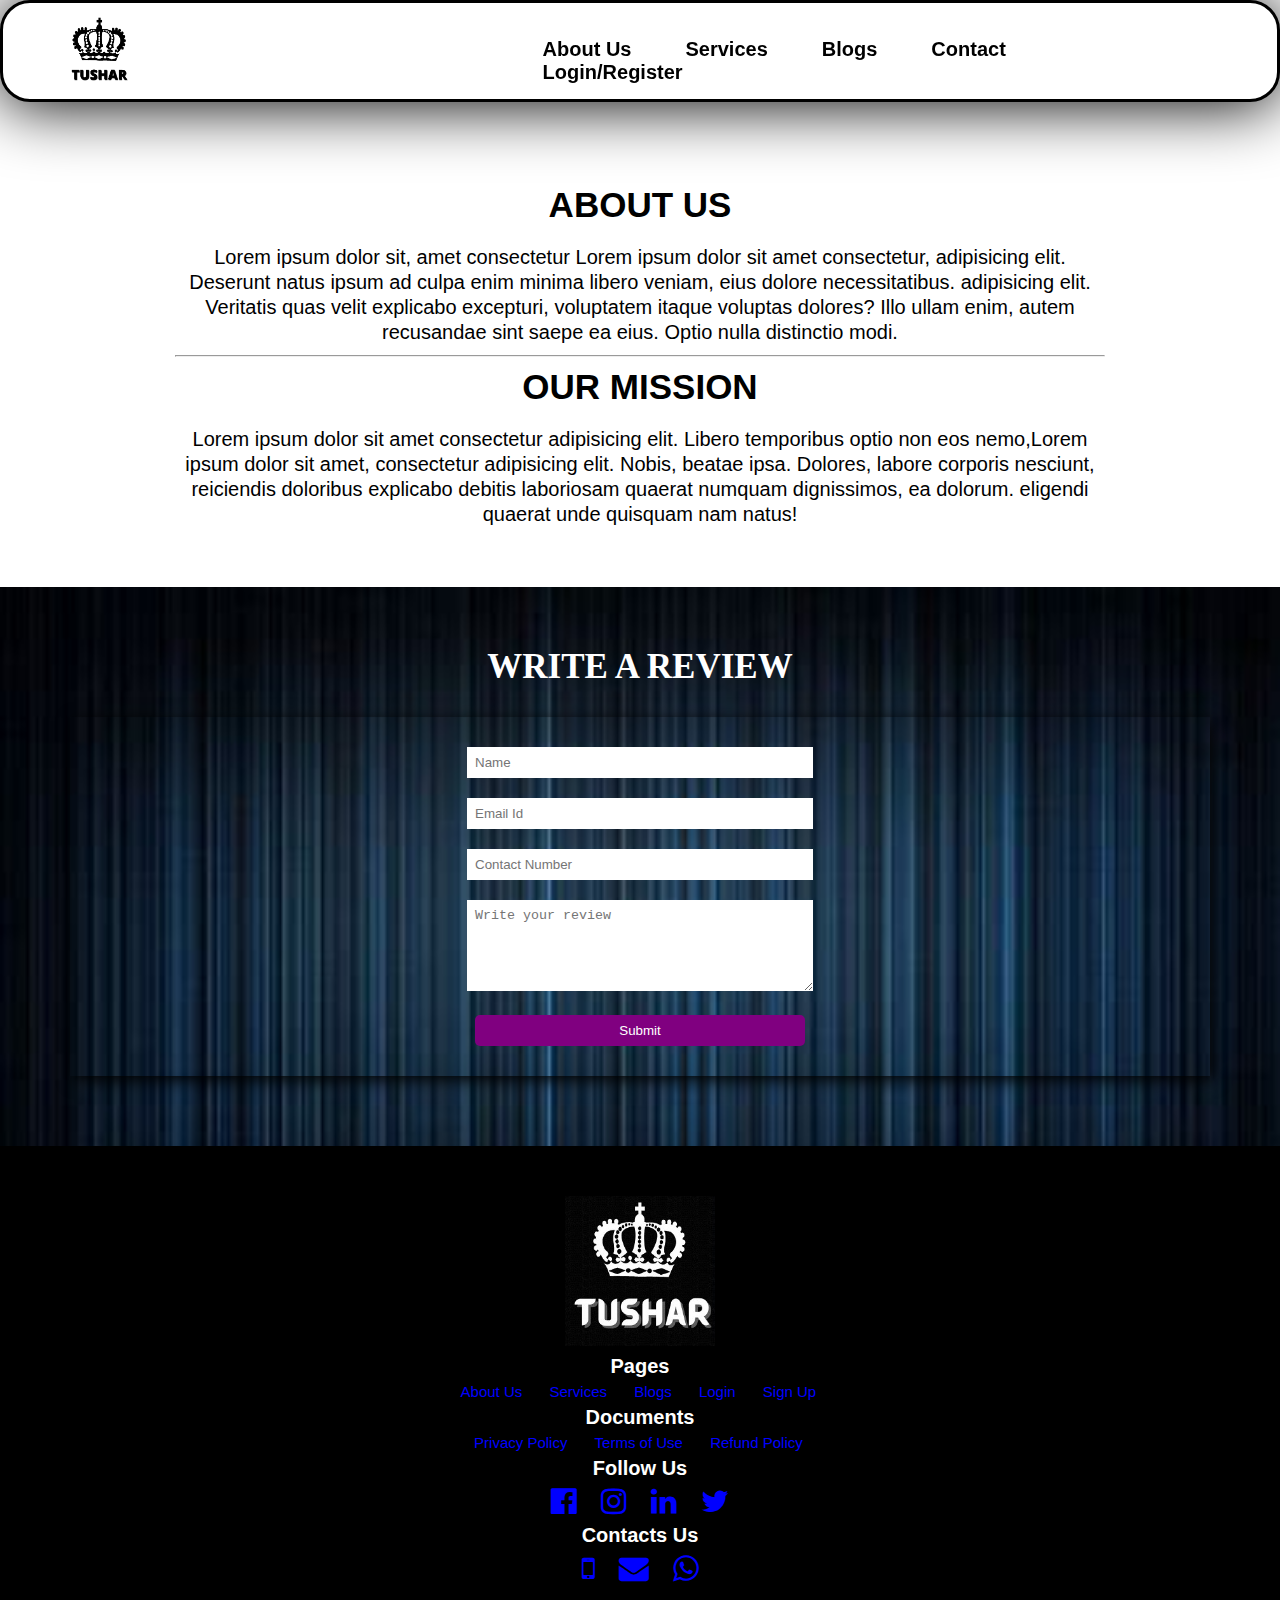
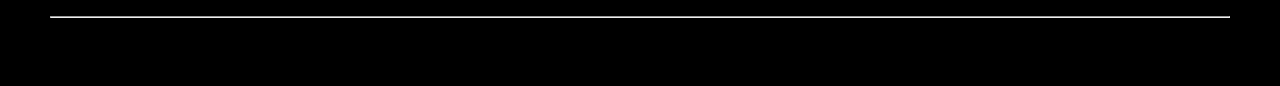
<file: cfbg/about.html>
<!DOCTYPE html>
<html>
<head>
    <title>E-Commerce |  About Us</title>
    <link rel="stylesheet" type="text/css" href="style.css">

    <link rel="stylesheet" type="text/css" href="https://stackpath.bootstrapcdn.com/font-awesome/4.7.0/css/font-awesome.min.css">
</head>
<body>
    
    <nav class="nav nav_top">
        <div class="logo">
            <a href="index.html"><img src="TUSHAR.png" width="80px"></a>
    
        </div>

        <div class="nav_side">
            <a href="about.html">About Us</a>
            <a href="services.html">Services</a>
            <a href="blog.html">Blogs</a>
            <a href="contact.html">Contact</a>
            <a href="Register.html">Login/Register</a>
        </div>
    </nav>
    
    <div class="about_us">
        <h2>About Us</h2>
        <div class="about_content">
            <p>Lorem ipsum dolor sit, amet consectetur Lorem ipsum dolor sit amet consectetur, adipisicing elit. Deserunt natus ipsum ad culpa enim minima libero veniam, eius dolore necessitatibus. adipisicing elit. Veritatis quas velit explicabo excepturi, voluptatem itaque voluptas dolores? Illo ullam enim, autem recusandae sint saepe ea eius. Optio nulla distinctio modi.
            </p>
        </div>
    <hr>
        <h2>Our Mission</h2>
        <p>Lorem ipsum dolor sit amet consectetur adipisicing elit. Libero temporibus optio non eos nemo,Lorem ipsum dolor sit amet, consectetur adipisicing elit. Nobis, beatae ipsa. Dolores, labore corporis nesciunt, reiciendis doloribus explicabo debitis laboriosam quaerat numquam dignissimos, ea dolorum. eligendi quaerat unde quisquam nam natus!</p>
    </div>
    
    <div class="feed">
        <h2>write a review</h2>
        <div class="feed_form">
            <form name="submit-googlesheet" method="post">
                <input type="text" name="Name" placeholder="Name"><br>
                <input type="email" name="Email" placeholder="Email Id"><br>
                <input type="number" name="Number" placeholder="Contact Number"><br>
                <textarea rows="5" cols="7" name="Review" placeholder="Write your review"></textarea><br>
                <button type="submit">Submit</button>
            </form>
        </div>
    </div>
    
    <footer>
        <div class="footer_logo">
            <a href="index.html"><img src="sam1.jpg" width="150px"></a>
        </div>
        <div class="pages">
            <h3>Pages</h3>
            <a  href="about.html">About Us</a>|
            <a href="services.html">Services</a>|
            <a href="bolg.html">Blogs</a>|
            <a href="login.html">Login</a>|
            <a href="sign up.html">Sign Up</a>|
        </div>
        <div class="doc">
            <h3>Documents</h3>
            <a href=" ">Privacy Policy</a>|
            <a href="70.pdf.pdf">Terms of Use</a>|
            <a href=" ">Refund Policy</a>|
        </div>
        <div class="social">
            <h3>Follow Us</h3>
            <a href="https://www.facebook.com/tushar.pawade.562" target="_black"> <i class="fa fa-facebook-official" aria-hidden="true"></i></a>
            <a href="https://www.instagram.com/tushar___49/" target="_black"><i class="fa fa-instagram" aria-hidden="true"></i></a>
            <a href="https://in.linkedin.com/in/tushar-pawade-63a569234?trk=people-guest_people_search-card" target="_black"><i class="fa fa-linkedin" aria-hidden="true"></i></a>
            <a href="https://twitter.com/TusharPawade7 " target="_black"><i class="fa fa-twitter" aria-hidden="true"></i></a>
        </div>
        <div class="contacts" style="padding-bottom: 30px;">
            <h3>Contacts Us</h3>
            <a href="tel: +919655678587 "><i class="fa fa-mobile" aria-hidden="true"></i></a>
            <a href="mailto: tpawades9@gmail.com "><i class="fa fa-envelope" aria-hidden="true"></i></a>
            <a href="https://api.WhatsApp.com/send?phone=+919655678587" target="_blank"><i class="fa fa-whatsapp" aria-hidden="true"></i></a>
        </div>
        <hr>
        <p >Copyright &copy; 2022 TUSHAR All rights reserved</p>
    </footer>
    
    <script type="text/javascript">
        const scriptURL = 'https://script.google.com/macros/s/AKfycbzdZur3bo3JFueeHGMCrj4S0jOavfvi4ZYsFnnN2UhsDEOsjPkYlaxXrp6tHwThQObTyw/execs'
                const form = document.forms['submit-googlesheet']
              
                form.addEventListener('submit', e => {
                  e.preventDefault()
                  fetch(scriptURL, { method: 'POST', body: new FormData(form)})
                    .then(response => alert("Thank you..! Will get back to you soon..."))
                    .catch(error => console.error('Error!', error.message))
                })
    </script>
    </body>
    </html>
</file>
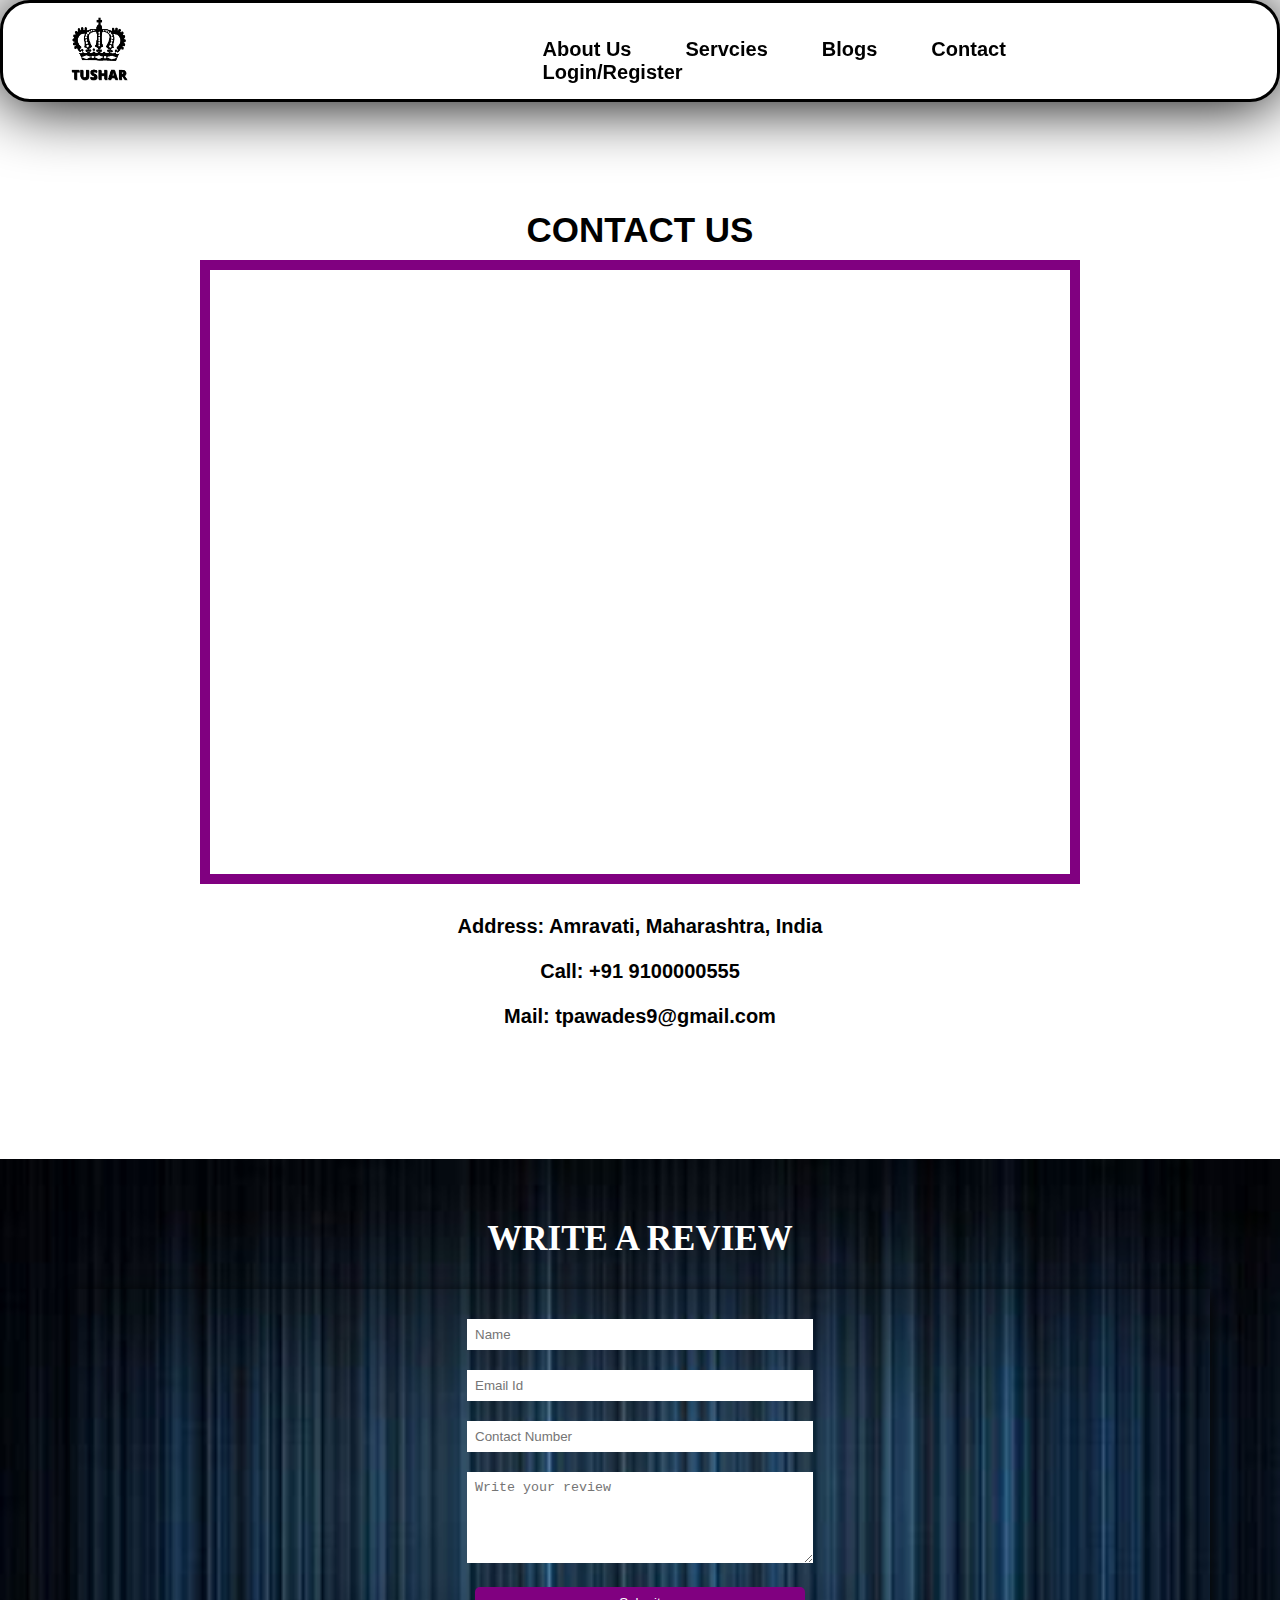
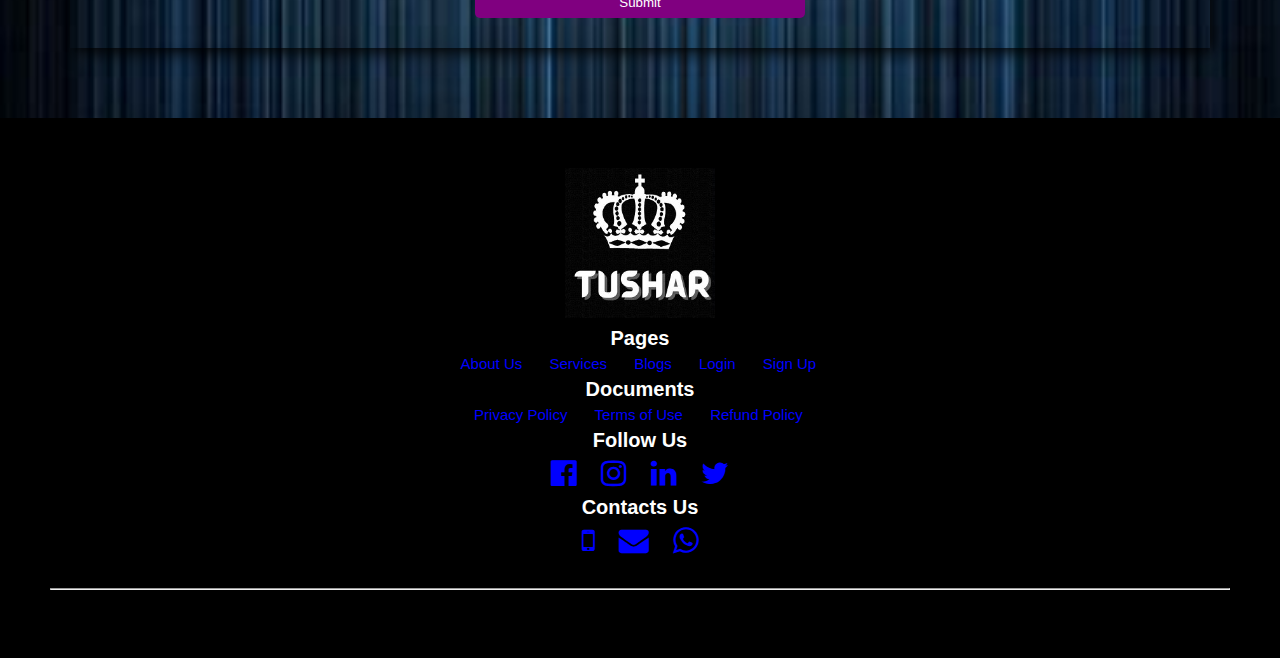
<file: cfbg/contact.html>
<!DOCTYPE html>
<html>
<head>
    <title>E-Commerce |  Contact Us</title>
    <link rel="stylesheet" type="text/css" href="style.css">

    <link rel="stylesheet" type="text/css" href="https://stackpath.bootstrapcdn.com/font-awesome/4.7.0/css/font-awesome.min.css">
</head>
<body>
    
    <nav class="nav nav_top">
        <div class="logo">
            <a href="index.html"><img src="TUSHAR.png" width="80px"></a>
        </div>

        <div class="nav_side">
            <a href="about.html">About Us</a>
            <a href="services.html">Servcies</a>
            <a href="blog.html">Blogs</a>
            <a href="contact.html">Contact</a>
            <a href="Register.html">Login/Register</a>
        </div>
    </nav>

    <div class="contact_container">
        <h2>Contact Us</h2>
        <div class="g_map">
            <iframe src="https://www.google.com/maps/embed?pb=!1m18!1m12!1m3!1d3727.7564503950384!2d77.74498431488082!3d20.881864686078128!2m3!1f0!2f0!3f0!3m2!1i1024!2i768!4f13.1!3m3!1m2!1s0x3bd6a52cf3db0cc7%3A0x68088c517ec9dc77!2sSipna%20College%20Of%20Engineering%20And%20Technology!5e0!3m2!1sen!2sin!4v1661073837179!5m2!1sen!2sin" width="100%" height="600" style="border:0;" allowfullscreen="" loading="lazy" referrerpolicy="no-referrer-when-downgrade"></iframe>
        </div>
        <div class="contact_content">
            <p><b>Address: Amravati, Maharashtra, India</b></p>
            <p><b>Call: +91 9100000555</b></p>
            <p><b>Mail: tpawades9@gmail.com</b></p>
        </div>
    </div>


    <div class="feed">
        <h2>write a review</h2>
        <div class="feed_form">
            <form name="submit-googlesheet" method="post">
                <input type="text" name="Name" placeholder="Name"><br>
                <input type="email" name="Email" placeholder="Email Id"><br>
                <input type="number" name="Number" placeholder="Contact Number"><br>
                <textarea rows="5" cols="7" name="Review" placeholder="Write your review"></textarea><br>
                <button type="submit">Submit</button>
            </form>
        </div>
    </div>
    
    <footer>
        <div class="footer_logo">
            <a href="index.html"><img src="sam1.jpg" width="150px"></a>
        </div>
        <div class="pages">
            <h3>Pages</h3>
            <a  href="about.html">About Us</a>|
            <a href="services.html">Services</a>|
            <a href="bolg.html">Blogs</a>|
            <a href="login.html">Login</a>|
            <a href="sign up.html">Sign Up</a>|
        </div>
        <div class="doc">
            <h3>Documents</h3>
            <a href=" ">Privacy Policy</a>|
            <a href="70.pdf.pdf">Terms of Use</a>|
            <a href=" ">Refund Policy</a>|
        </div>
        <div class="social">
            <h3>Follow Us</h3>
            <a href="https://www.facebook.com/tushar.pawade.562" target="_black"> <i class="fa fa-facebook-official" aria-hidden="true"></i></a>
            <a href="https://www.instagram.com/tushar___49/" target="_black"><i class="fa fa-instagram" aria-hidden="true"></i></a>
            <a href="https://in.linkedin.com/in/tushar-pawade-63a569234?trk=people-guest_people_search-card" target="_black"><i class="fa fa-linkedin" aria-hidden="true"></i></a>
            <a href="https://twitter.com/TusharPawade7 " target="_black"><i class="fa fa-twitter" aria-hidden="true"></i></a>
        </div>
        <div class="contacts" style="padding-bottom: 30px;">
            <h3>Contacts Us</h3>
            <a href="tel: +919655678587 "><i class="fa fa-mobile" aria-hidden="true"></i></a>
            <a href="mailto: tpawades9@gmail.com "><i class="fa fa-envelope" aria-hidden="true"></i></a>
            <a href="https://api.WhatsApp.com/send?phone=+919655678587" target="_blank"><i class="fa fa-whatsapp" aria-hidden="true"></i></a>
        </div>
        <hr>
        <p >Copyright &copy; 2022 TUSHAR All rights reserved</p>
    </footer>
    
    <script type="text/javascript">
        const scriptURL = 'https://script.google.com/macros/s/AKfycbzdZur3bo3JFueeHGMCrj4S0jOavfvi4ZYsFnnN2UhsDEOsjPkYlaxXrp6tHwThQObTyw/execs'
                const form = document.forms['submit-googlesheet']
              
                form.addEventListener('submit', e => {
                  e.preventDefault()
                  fetch(scriptURL, { method: 'POST', body: new FormData(form)})
                    .then(response => alert("Thank you..! Will get back to you soon..."))
                    .catch(error => console.error('Error!', error.message))
                })
    </script>
    </body>
    </html>
</file>
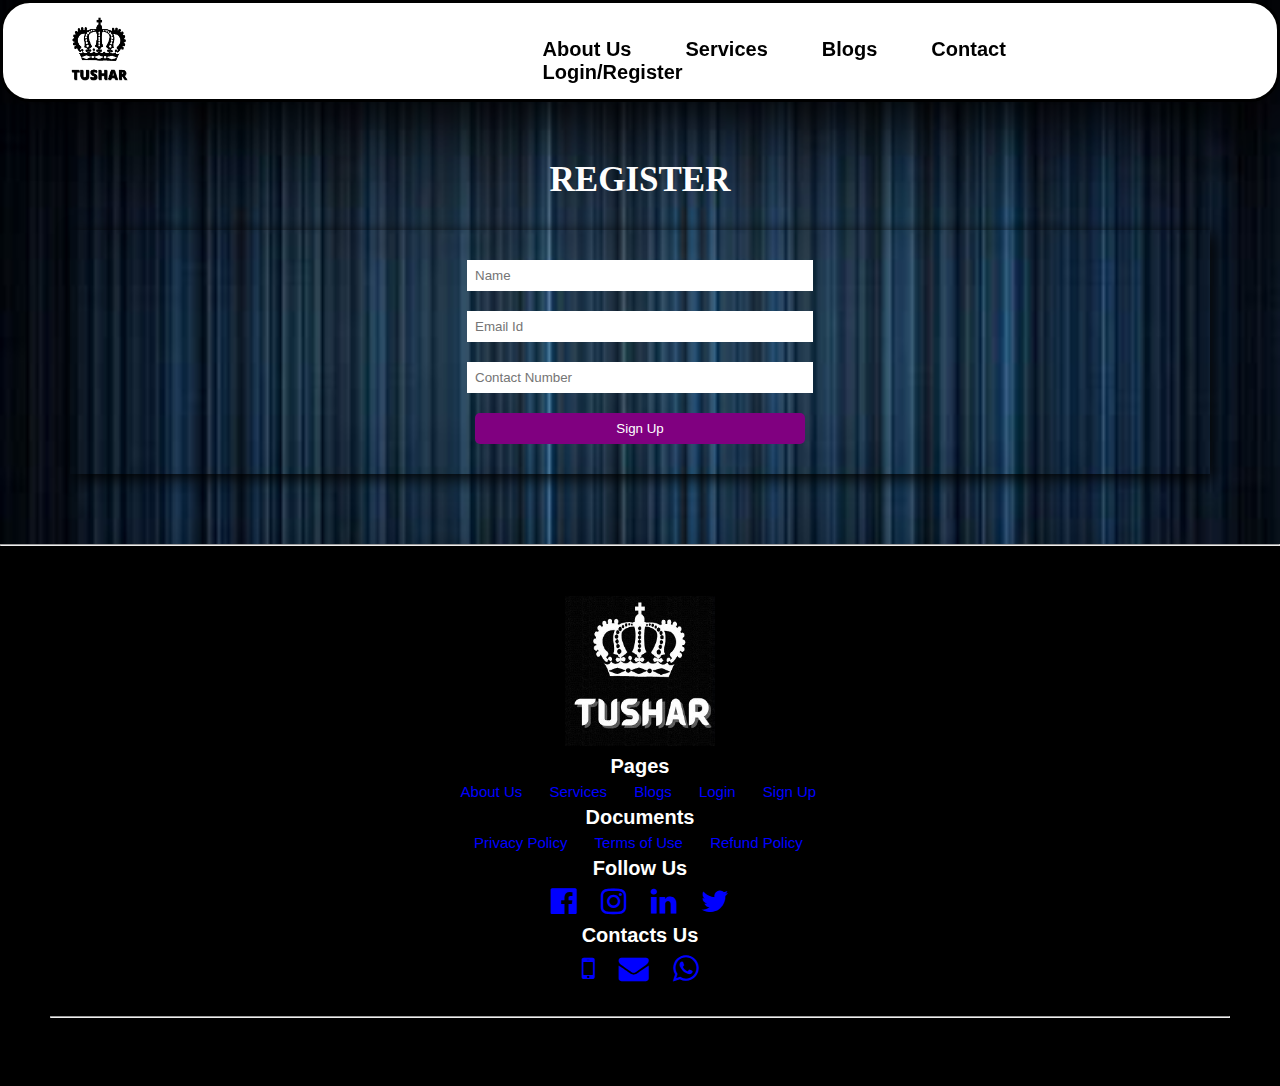
<file: cfbg/Register.html>
<!DOCTYPE html>
<html>
<head>
    <title>E-Commerce |  Register </title>
    <link rel="stylesheet" type="text/css" href="style.css">

    <link rel="stylesheet" type="text/css" href="https://stackpath.bootstrapcdn.com/font-awesome/4.7.0/css/font-awesome.min.css">
</head>
<body>
    
    <nav class="nav nav_top">
        <div class="logo">
            <a href="index.html"><img src="TUSHAR.png" width="80px"></a>
    
        </div>

        <div class="nav_side">
            <a href="about.html">About Us</a>
            <a href="services.html">Services</a>
            <a href="blog.html">Blogs</a>
            <a href="contact.html">Contact</a>
            <a href="Register.html">Login/Register</a>
        </div>
    </nav>
    <div class="feed" style="padding-top: 150px;">
        <h2>Register</h2>
        <div class="feed_form">
            <form name="submit-googlesheet" method="post">
                <input type="text" name="Name" placeholder="Name"><br>
                <input type="email" name="Email" placeholder="Email Id"><br>
                <input type="number" name="Number" placeholder="Contact Number"><br>
                <button type="submit">Sign Up</button>
            </form>
        </div>
    </div>
    <hr>
    <footer>
        <div class="footer_logo">
            <a href="index.html"><img src="sam1.jpg" width="150px"></a>
        </div>
        <div class="pages">
            <h3>Pages</h3>
            <a  href="about.html">About Us</a>|
            <a href="services.html">Services</a>|
            <a href="bolg.html">Blogs</a>|
            <a href="login.html">Login</a>|
            <a href="Register.html">Sign Up</a>|
        </div>
        <div class="doc">
            <h3>Documents</h3>
            <a href=" ">Privacy Policy</a>|
            <a href="70.pdf.pdf">Terms of Use</a>|
            <a href=" ">Refund Policy</a>|
        </div>
        <div class="social">
            <h3>Follow Us</h3>
            <a href="https://www.facebook.com/tushar.pawade.562" target="_black"> <i class="fa fa-facebook-official" aria-hidden="true"></i></a>
            <a href="https://www.instagram.com/tushar___49/" target="_black"><i class="fa fa-instagram" aria-hidden="true"></i></a>
            <a href="https://in.linkedin.com/in/tushar-pawade-63a569234?trk=people-guest_people_search-card" target="_black"><i class="fa fa-linkedin" aria-hidden="true"></i></a>
            <a href="https://twitter.com/TusharPawade7 " target="_black"><i class="fa fa-twitter" aria-hidden="true"></i></a>
        </div>
        <div class="contacts" style="padding-bottom: 30px;">
            <h3>Contacts Us</h3>
            <a href="tel: +919655678587 "><i class="fa fa-mobile" aria-hidden="true"></i></a>
            <a href="mailto: tpawades9@gmail.com "><i class="fa fa-envelope" aria-hidden="true"></i></a>
            <a href="https://api.WhatsApp.com/send?phone=+919655678587" target="_blank"><i class="fa fa-whatsapp" aria-hidden="true"></i></a>
        </div>
        <hr>
        <p >Copyright &copy; 2022 TUSHAR All rights reserved</p>
    </footer>
    
    <script type="text/javascript">
        const scriptURL = 'https://script.google.com/macros/s/AKfycbzdZur3bo3JFueeHGMCrj4S0jOavfvi4ZYsFnnN2UhsDEOsjPkYlaxXrp6tHwThQObTyw/execs'
                const form = document.forms['submit-googlesheet']
              
                form.addEventListener('submit', e => {
                  e.preventDefault()
                  fetch(scriptURL, { method: 'POST', body: new FormData(form)})
                    .then(response => alert("Thank you..! Will get back to you soon..."))
                    .catch(error => console.error('Error!', error.message))
                })
    </script>
    </body>
    </html>
</file>
<file: cfbg/style.css>
*{
    margin: 0;
    padding: 0;
}
body{
    background-image: url("#");
    background-size: cover;
    background-position: center;
}
.nav{
    background-color: white;
    z-index: 10;
    padding-left: 50px;
    padding-right: 50px;
    border: 3px solid black;
    border-radius: 30px;
    display: flex;
    box-shadow: 0px 3px 65px 0px rgba(0, 0, 0, 15);
}
.nav_top{
    position: fixed;
    top: 0px;
    right: 0;
    left: 0;
}
.logo{
    float: left;
    width: 40%;
}
.logo img{
    padding: 6px;
}
.nav_side{
    float: right;
    width: 60%;
    margin-top: 35px;
}
.nav_side a{
    text-decoration: none;
    margin-right: 10px;
    padding: 20px;
    color: black;
    font-weight: bold;
    font-family: cosmic,sans-serif;
    font-size: 20px;
    justify-content: center;
    align-items: center;
    align-content: center;
    text-align: center;
}
.nav_side a:hover{
    color: darkorange;
    text-decoration: underline;
    transition: all 1s ease;
}
.main{
    background-image: url("19.jpg");
    background-position: center;
    background-size: cover;
    background-repeat: no-repeat;
    background-attachment: fixed;
    height: 50vh;
}
.main .main_content{
    margin-top: 8%;
    margin-left: 10%;
    margin-right: 10%;
}
.main .main_content h2{
    color: white;
    font-size: 30px;
    font-family: cosmic,sans-serif;
    font-weight: bolder;
    text-align: center;
    line-height: 120px;
}
.main .main_content span{
    font-size: 20px;
    text-align: center;
    font-weight: bold;
    opacity: 0.8;
    color: white;
    font-weight: lighter;
    line-height: 10px;
}
.main .main_content .btn{
    text-align: center;
    font-weight: bold;
    margin-top: 50px;
}
.main .main_content .btn a{
    text-decoration: none;
    margin: 50px;
    padding: 10px 20px;
    background-color: darkorange;
    color: black;
    font-family: cosmic,sans-serif;
    text-align: center;
    border: 2px solid black;
    border-radius: 10px;
    transition: 0.5s;
}
.main .main_content .btn a:hover{
    background-color: black;
    color: orange;
    border: none;
    border-bottom: 4px solid orange;
    transition: 0.5s;
}
.product{
    padding-bottom: 50px;
}
.product h2{
    color: black;
    font-size: 35px;
    text-align: center;
    padding: 20px;
}
.product .product_container{
    display: flex;
    margin-left: 5%;
    margin-right: 5%;

}
.product .product_container .item{
    width: 33.33%;
    margin: 10px;
    height: auto;
}
.product .product_container .item:hover{
    box-shadow: 0px 3px 65px 0px rgb(0, 0, 0.15);
}
.product .product_container .item .item_img{
    width: 100%;
    height: 250px;
    overflow: hidden;
}
.product .product_container .item .item_img img{
    width: 100%;
    height: 250px;
}
.product .product_container .item .item_content{
    text-align: center;
}
.product .product_container .item .item_content h3{
    padding: 10px;
    font-size: 25px;
    font-family: cosmic,sans-serif;
}
.product .product_container .item .item_content p{
    padding: 10px;
    font-size: 15px;
    font-family: cosmic,sans-serif;
}
.product .product_container .item .item_content a{
    text-decoration: none;
    margin: 50px;
    padding: 10px 20px;
    background-color: darkorange;
    color: black;
    font-weight: bold;
    font-family: cosmic,sans-serif;
    text-align: center;
    border: 2px solid white;
    border-radius: 10px;
    transition: 0.5s;
}
.product .product_container .item .item_content a:hover{
    background-color: black;
    color: orange;
    border: none;
    border-bottom: 4px solid orange;
    transition: 0.5s;
}
.product .product_btn{
    text-align: center;
    margin-top: 50px;
}
.product .product_btn a{
    text-decoration: none;
    padding: 10px 20px;
    background-color: darkorange;
    color: black;
    font-weight: bold;
    font-family: cosmic,sans-serif;
    text-align: center;
    border: 2px solid white;
    border-radius: 10px;
    transition: 0.5s;
}
.product .product_btn a:hover{
    background-color: black;
    color: orange;
    border: none;
    border-bottom: 4px solid orange;
    transition: 0.5s;
}
.keypoint{
    padding: 50px;
}
.keypoint h2{
    color: black;
    font-size: 35px;
    text-align: center;
    padding: 10px;
}
.keypoint .key_container{
    display: flex;
}
.keypoint .key_container .key_content{
    width: 40%;
    padding: 20px;
    float: left;
}
.keypoint .key_container .key_content li{
    list-style: none;
    margin: 10px;
    padding: 10px;
    border-left: 2px solid orange;
    color: black;
    text-align: left;
    font-family: cosmic,sans-serif;
    box-shadow: 0px 3px 65px rgba(0, 0, 0, 0.25);
}
.keypoint .key_container .key_img{
    width: 40px;
    float: right;
    margin-left: 100px;
}
.keypoint .key_container .key_img img{
    width: 1400%;
}
.testi{
    padding: 50px;
}
.testi h2{
    color: black;
    font-size: 35px;
    text-align: center;
    padding: 10px;
    text-transform: uppercase;
}
.testi .testi_container{
    margin-right: 10%;
    margin-left: 10%;
    text-align: center;
}
.testi .testi_container .carousel_inner{
    background-color: white;
    box-shadow: none;
}
.testi .testi_container .item{
    width: 100%;
    padding: 20px;
    background-color: white;
    box-shadow: none;
}
.testi .testi_container .item .item_img{
    width: 100%;
    height: 250px;
    text-align: center;
    overflow: hidden;
}
.testi .testi_container .item .item_img img{
    width: 100px;
    height: 100px;
    border-radius: 30%;
    margin-top: 100px;
}
.testi .testi_container .item .item_content{
    text-align: center;
}
.testi .testi_container .item .item_content h3{
    padding: 10px;
    font-size: 25px;
    font-family: cosmic,sans-serif;
}
.testi .testi_container .item .item_content p{
    padding: 10px;
    font-size: 15px;
    font-family: cosmic,sans-serif;
}

.team{
    padding: 50px;
}
.team h2{
    color: black;
    font-size: 35px;
    text-align: center;
    padding: 10px;
    text-transform: uppercase;
}
.team .team_container{
    display: flex;
}
.team .team_container .team_video{
    width: 50%;
    padding: 20px;
}
.team .team_container .team_video video{
    width: 100%;
    border: 10px solid orange;
    outline: none;
}
.team .team_container .team_content{
    width: 40%;
    padding: 20px;
    margin-left: 50px;
}
.team .team_container .team_content p{
    padding: 10px;
    font-size: 15px;
    font-family: cosmic,sans-serif;  
}

.feed{
    padding: 50px;
    background-image: url("OIP.jpeg");
    background-size: cover;
}
.feed h2{
    color: white;
    font-size: 35px;
    text-align: center;
    padding: 10px;
    text-transform: uppercase;
}
.feed .feed_form{
    text-align: center;
}
.feed .feed_form form{
    padding: 20px;
}
.feed .feed_form form input{
    width: 30%;
    margin: 10px;
    padding: 8px;
    outline: none;
    border: none;
}
.feed .feed_form form textarea{
    width: 30%;
    margin: 10px;
    padding: 8px;
    outline: none;
    border: none;
}
.feed .feed_form form button{
    width: 30%;
    margin: 10px;
    padding: 8px;
    outline: none;
    border: none;
    background-color: purple;
    color: white;
    border-radius: 5px;
}

.about_us{
    padding: 175px;
    padding-bottom: 50px;
}
.about_us h2{
    color: black;
    font-weight: bold;
    font-family: cosmic,sans-serif;
    font-size: 35px;
    text-align: center;
    padding: 10px;
    text-transform: uppercase;
}
.about_us p{
    padding: 10px;
    font-size: 20px;
    line-height: 25px;
    text-align: center;
    font-family: cosmic,sans-serif; 
}

.contact_container{
    padding: 200px;
    padding-bottom: 100px;
}
.contact_container h2{
    color: black;
    font-weight: bold;
    font-family: cosmic,sans-serif;
    font-size: 35px;
    text-align: center;
    padding: 10px;
    text-transform: uppercase;
}
.contact_container .g_map{
    border: 10px solid purple;
}
.contact_container .contact_content{
    padding: 20px;
}
.contact_container .contact_content p{
    padding: 10px;
    font-size: 20px;
    line-height: 25px;
    text-align: center;
    font-family: cosmic,sans-serif; 
}

footer{
    background-color: black;
    padding: 50px;
}
footer .footer_logo{
    text-align: center;
}
footer .pages{
    text-align: center;
}
footer .pages h3{
    color: white;
    font-size: 20px;
    font-family: cosmic,sans-serif;
    font-weight: bold;
    padding: 5px;
}
footer .pages a{
    text-decoration: none;
    margin: 10px;
    color: blue;
    font-size: 15px;
    font-family: cosmic,sans-serif;
}
footer .pages a:hover{
    color: orange;
}

footer .doc{
    text-align: center;
}
footer .doc h3{
    color: white;
    font-size: 20px;
    font-family: cosmic,sans-serif;
    font-weight: bold;
    padding: 5px;
}
footer .doc a{
    text-decoration: none;
    margin: 10px;
    color: blue;
    font-size: 15px;
    font-family: cosmic,sans-serif;
}
footer .doc a:hover{
    color: orange;
}footer .social{
    text-align: center;
}
footer .social h3{
    color: white;
    font-size: 20px;
    font-family: cosmic,sans-serif;
    font-weight: bold;
    padding: 5px;
}
footer .social a{
    text-decoration: none;
    font-size: 30px;
    color: blue;
    margin: 10px;
}
footer .social a:hover{
    color: orange;
}
footer .contacts{
    text-align: center;
}
footer .contacts h3{
    color: white;
    font-size: 20px;
    font-family: cosmic,sans-serif;
    font-weight: bold;
    padding: 5px;
}
footer .contacts a{
    text-decoration: none;
    font-size: 30px;
    color: blue;
    margin: 10px;
}
footer .contacts a:hover{
    color: orange;
}

















.form_container{
    padding: 50px;
    justify-content: center;
    align-items: center;
    align-content: center;
    text-align: center;
}
.form_container h2{
    font-size: 30px;
    font-family: verdana,sans-serif;
    color: red;
}
form{
    margin: 20px;
    padding: 20px;
    box-shadow: 4px 4px 16px black;
}
form label{
    margin: 10px;
    color: white;
    font-size: 15px;
}
</file>
